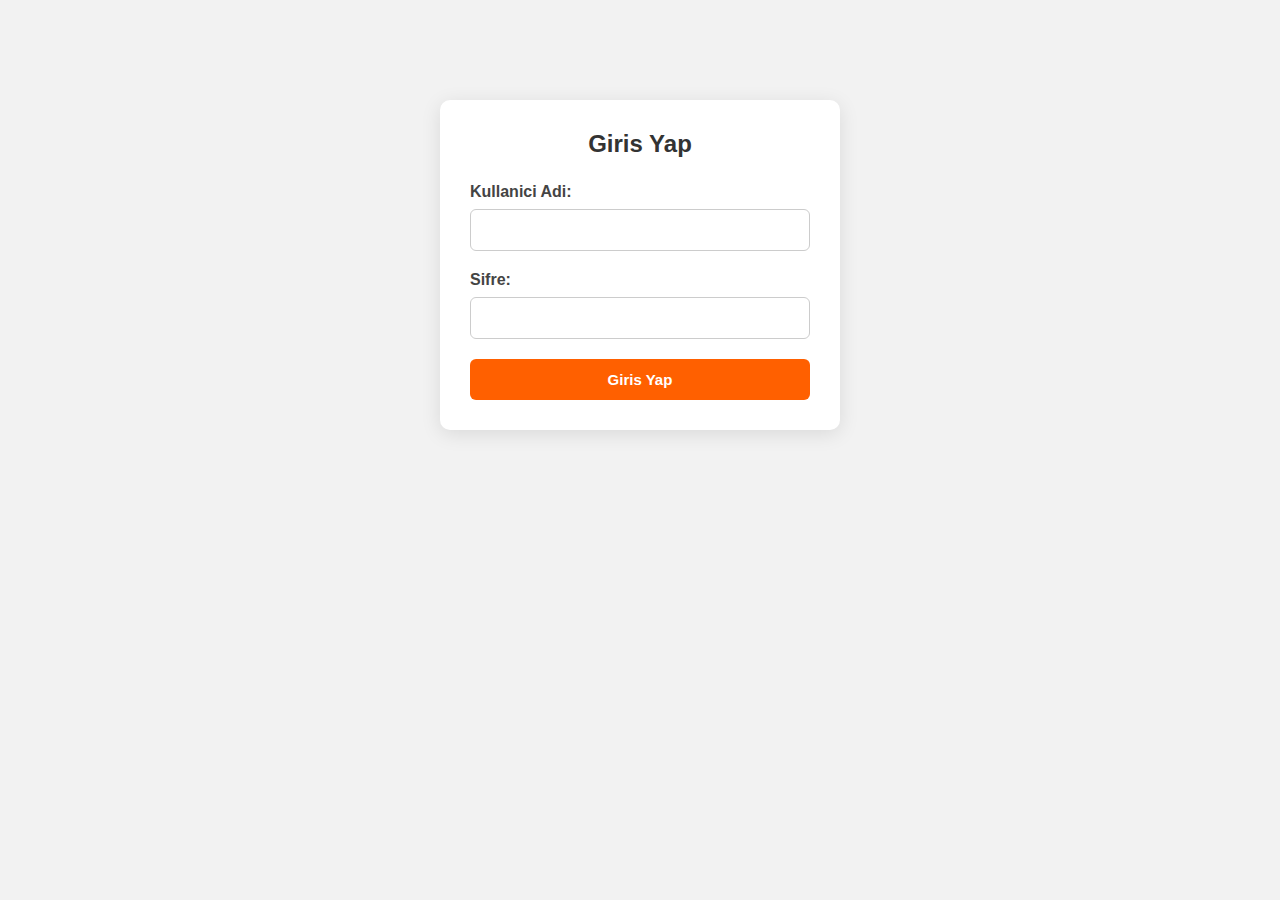
<file: login.html>
<!DOCTYPE html>
<html lang="en">
  <head>
    <meta charset="UTF-8" />
    <meta name="viewport" content="width=device-width, initial-scale=1.0" />
    <title>Giris Yap</title>
    <link rel="stylesheet" href="style.css" />
  </head>
  <body>
    <div class="login-container">
      <h2>Giris Yap</h2>
      <form id="loginForm">
        <label for="username">Kullanici Adi:</label>
        <input type="text" id="username" name="username" required />

        <label for="password">Sifre:</label>
        <input type="password" id="password" name="password" required />

        <button type="submit">Giris Yap</button>
      </form>
      <p id="loginMessage"></p>
    </div>

    <script src="login.js"></script>
  </body>
</html>
</file>
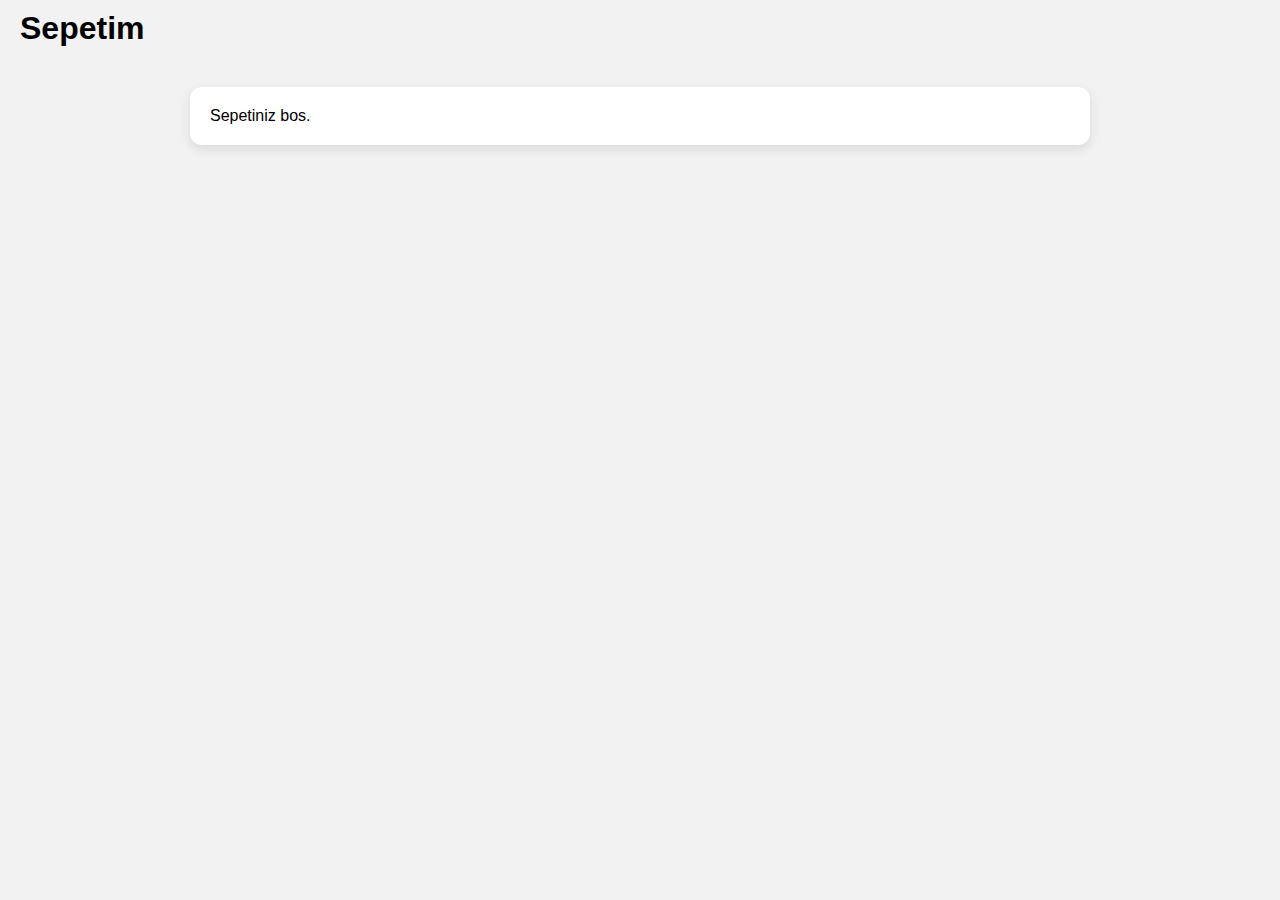
<file: sepetim.html>
<!DOCTYPE html>
<html lang="en">
  <head>
    <meta charset="UTF-8" />
    <meta name="viewport" content="width=device-width, initial-scale=1.0" />
    <title>Sepetim</title>
    <link rel="stylesheet" href="style.css" />
  </head>
  <body>
    <h1>Sepetim</h1>
    <div id="sepet-alani"></div>

    <script>
      const sepetAlani = document.getElementById("sepet-alani");
      const sepet = JSON.parse(localStorage.getItem("sepet")) || [];

      if (sepet.length === 0) {
        sepetAlani.innerHTML = "<p>Sepetiniz bos.</p>";
      } else {
        sepet.forEach((urun, index) => {
          const div = document.createElement("div");
          div.classList.add("product-card");
          div.innerHTML = `
        <img src="${urun.image}" style = "width:100px">
        <h3>${urun.name}</h3>
        <p>${urun.price}</p>
        <button onclick="urunkaldir(${index})">Kaldir</button>
        `;
          sepetAlani.appendChild(div);
        });
      }
    </script>
  </body>
</html>
</file>
<file: style.css>
* {
  box-sizing: border-box;
  margin: 0;
  padding: 0;
}

body {
  font-family: "Segoe UI", sans-serif;
  background-color: #f5f5f5;
}

/* HEADER */
.header {
  background-color: white;
  padding: 1rem 2rem;
  border-bottom: 1px solid #ddd;
  display: flex;
  align-items: center;
  justify-content: space-between;
  position: sticky;
  top: 0;
  z-index: 1000;
}

.logo {
  font-size: 1.8rem;
  font-weight: bold;
  color: #ff8000;
  margin-left: 40px;
}

.search-bar {
  flex: 1;
  margin: 0 2rem;
  display: flex;
  max-width: 600px;
  margin-right: 200px;
}

.search-bar input {
  flex: 1;
  padding: 0.7rem 1rem;
  border: 1px solid #ccc;
  border-radius: 6px 0 0 6px;
  font-size: 1rem;
}

.search-bar button {
  padding: 0.7rem 1rem;
  background-color: #ff8000;
  color: white;
  border: none;
  border-radius: 0 6px 6px 0;
  cursor: pointer;
}

.header-right button {
  margin-left: 1rem;
  background-color: #f5f5f5;
  border: 1px solid #ddd;
  padding: 0.6rem 1rem;
  border-radius: 6px;
  cursor: pointer;
}

/* KATEGORİLER */
.category-bar {
  background-color: white;
  border-bottom: 1px solid #eee;
  padding: 0;
}

.category-list {
  display: flex;
  align-items: center;
  justify-content: flex-start;
  list-style: none;
  overflow-x: auto;
  white-space: nowrap;
  padding: 0 250px;
  margin: 0 auto;
  height: 56px;
}

.category-list li {
  color: rgb(72, 72, 72);
  padding: 0 1rem;
  font-size: 0.95rem;
  cursor: pointer;
  display: flex;
  align-items: center;
  transition: color 0.2s;
}

.category-list li:hover {
  color: #ff8000;
  font-weight: bold;
}

/* SLIDER */
.slider {
  margin: 1rem auto;
  max-width: 1100px;
  overflow: hidden;
  border-radius: 10px;
}

.slider img {
  width: 100%;
  height: auto;
  border-radius: 10px;
}

/* ÜRÜN LİSTESİ */
.products-section {
  max-width: 1100px;
  margin: 2rem auto;
  padding: 0 2rem;
}

.products-section h2 {
  margin-bottom: 1rem;
}

.urunler-container {
  display: flex;
  align-items: center;
  gap: 10px;
  overflow: hidden;
}

.urunler-scroll {
  display: flex;
  overflow-x: auto;
  scroll-behavior: smooth;
  gap: 15px;
  padding: 10px;
}

.product-card {
  background-color: white;
  border: 1px solid #ddd;
  border-radius: 8px;
  padding: 1rem;
  text-align: center;
  box-shadow: 0 2px 5px rgba(0, 0, 0, 0.05);
  transition: 0.2s ease;
  width: 200px;
  flex: 0 0 auto;
}

.product-card:hover {
  transform: translateY(-3px);
}

.product-card img {
  width: 100%;
  height: 150px;
  object-fit: contain;
  margin-bottom: 0.5rem;
}

.product-card h3 {
  font-size: 1rem;
  margin: 0.5rem 0;
}

.product-card p {
  font-weight: bold;
  margin-bottom: 0.5rem;
}

.product-card button {
  background-color: #ff8000;
  color: white;
  border: none;
  padding: 0.5rem;
  width: 100%;
  border-radius: 4px;
  cursor: pointer;
}

.kaydir-sol,
.kaydir-sag {
  background-color: #ff8000;
  color: white;
  border: none;
  font-size: 2rem;
  padding: 10px;
  cursor: pointer;
  border-radius: 50%;
}

.Reklam-Bolumu {
  display: flex;
  justify-content: center;
  gap: 20px;
  margin: 30px 0;
  flex-wrap: wrap;
  margin-right: 10px;
}

/* SEPET */
.cart {
  position: fixed;
  top: 100px;
  right: 30px;
  width: 250px;
  background-color: white;
  border: 1px solid #ddd;
  border-radius: 8px;
  padding: 1rem;
  box-shadow: 0 2px 8px rgba(0, 0, 0, 0.1);
}

.cart h3 {
  margin-bottom: 1rem;
  font-size: 1.1rem;
}

.cart ul {
  list-style: none;
  padding-left: 0;
  margin-bottom: 1rem;
}

.cart ul li {
  padding: 0.4rem 0;
  border-bottom: 1px solid #eee;
  font-size: 0.9rem;
}

.cart-total {
  font-weight: bold;
  font-size: 1rem;
  text-align: right;
}

/* Login Sayfası için */
.login-container {
  max-width: 400px;
  margin: 100px auto;
  padding: 30px;
  background-color: #ffffff;
  border-radius: 10px;
  box-shadow: 0 4px 20px rgba(0, 0, 0, 0.1);
  font-family: Arial, sans-serif;
}

.login-container h2 {
  text-align: center;
  margin-bottom: 25px;
  color: #333;
}

.login-container label {
  display: block;
  margin-bottom: 8px;
  font-weight: bold;
  color: #444;
}

.login-container input {
  width: 100%;
  padding: 12px;
  margin-bottom: 20px;
  border: 1px solid #ccc;
  border-radius: 6px;
  font-size: 14px;
}

.login-container button {
  width: 100%;
  padding: 12px;
  background-color: #ff6000;
  border: none;
  border-radius: 6px;
  color: white;
  font-weight: bold;
  font-size: 15px;
  cursor: pointer;
  transition: background-color 0.3s ease;
}

.login-container button:hover {
  background-color: #e05600;
}

body {
  background-color: #f2f2f2;
}

#sepet-alani {
  max-width: 900px;
  margin: 40px auto;
  padding: 20px;
  background-color: #ffffff;
  border-radius: 12px;
  box-shadow: 0 4px 12px rgba(0, 0, 0, 0.1);
}

h1 {
  margin-left: 20px;
  margin-top: 10px;
}
</file>
